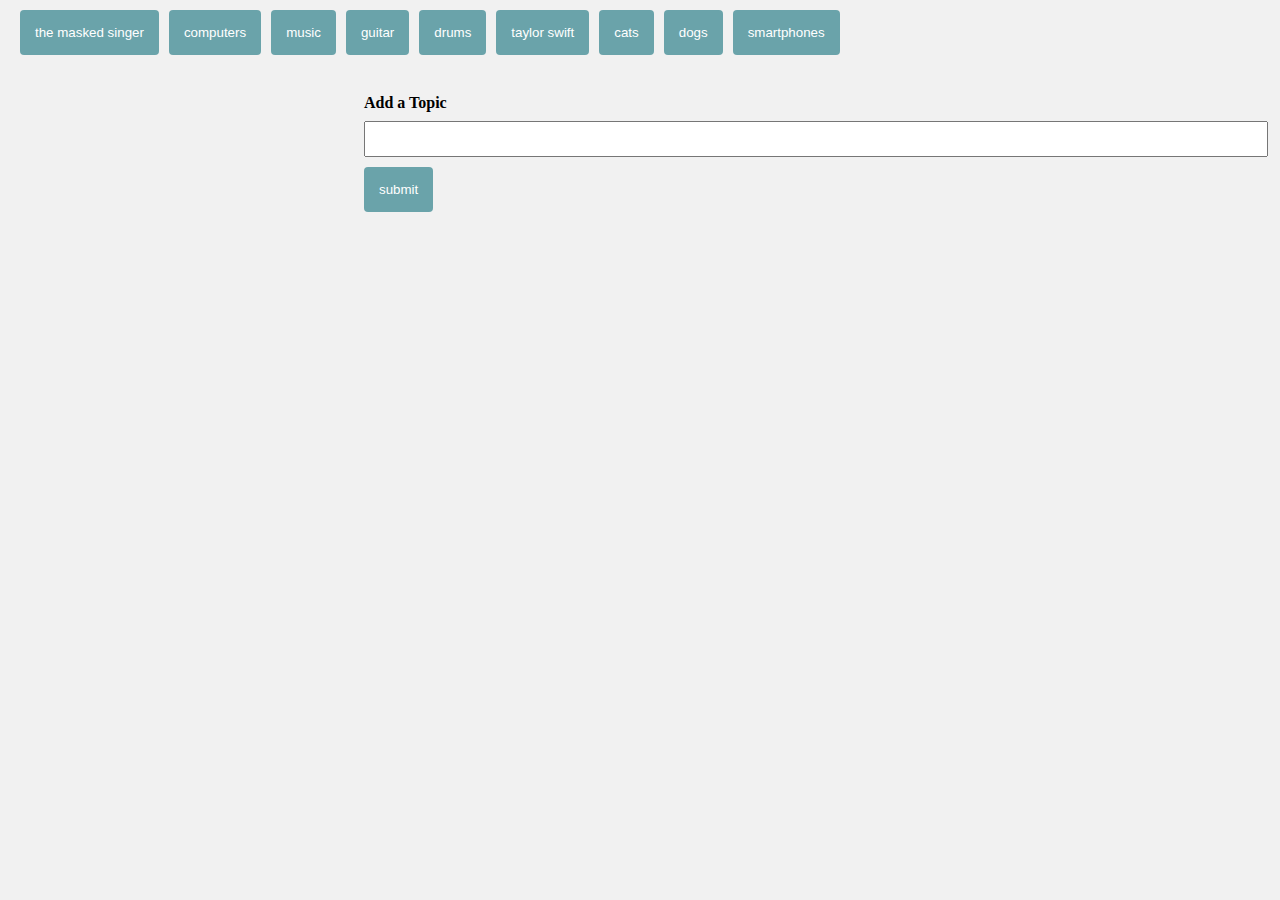
<file: index.html>
<!DOCTYPE html>
<html>

<head>
    <meta charset="utf-8" />
    <meta http-equiv="X-UA-Compatible" content="IE=edge">
    <title>Giphy API Assignment</title>
    <meta name="viewport" content="width=device-width, initial-scale=1">
    <!--Bootstrap CSS-->
    <link rel="stylesheet" href="https://stackpath.bootstrapcdn.com/bootstrap/4.1.3/css/bootstrap.min.css" integrity="sha384-MCw98/SFnGE8fJT3GXwEOngsV7Zt27NXFoaoApmYm81iuXoPkFOJwJ8ERdknLPMO"
        crossorigin="anonymous">

    <link rel="stylesheet" type="text/css" media="screen" href="assets/css/reset.css" />  
    <link rel="stylesheet" type="text/css" media="screen" href="assets/css/style.css" />
</head>

<body>
    <div class="container">
        <div class="row">
            <div class="col-sm-12">
                <div class="row">
                    <div class="col-sm-12 col-md-6">
                        <div id="topic-button-container"></div>
                    </div>
                    <div class="col-sm-12 col-md-6">
                        <form id="topic-form">
                            <label for="topic-input">Add a Topic</label>
                            <input type="text" id="topic-input" /><br>
                            <input type="submit" id="topic-Submit" value="submit" />
                        </form>
                    </div>
                </div>
            </div>
        </div>
        <div class="row">
            <div class="col-sm-12">
                <div id="topics"></div>
            </div>
        </div>
    </div>
    <script src="https://cdnjs.cloudflare.com/ajax/libs/jquery/3.2.1/jquery.min.js"></script>
    <script src="assets/js/giphy-app.js"></script>
</body>

</html>
</file>
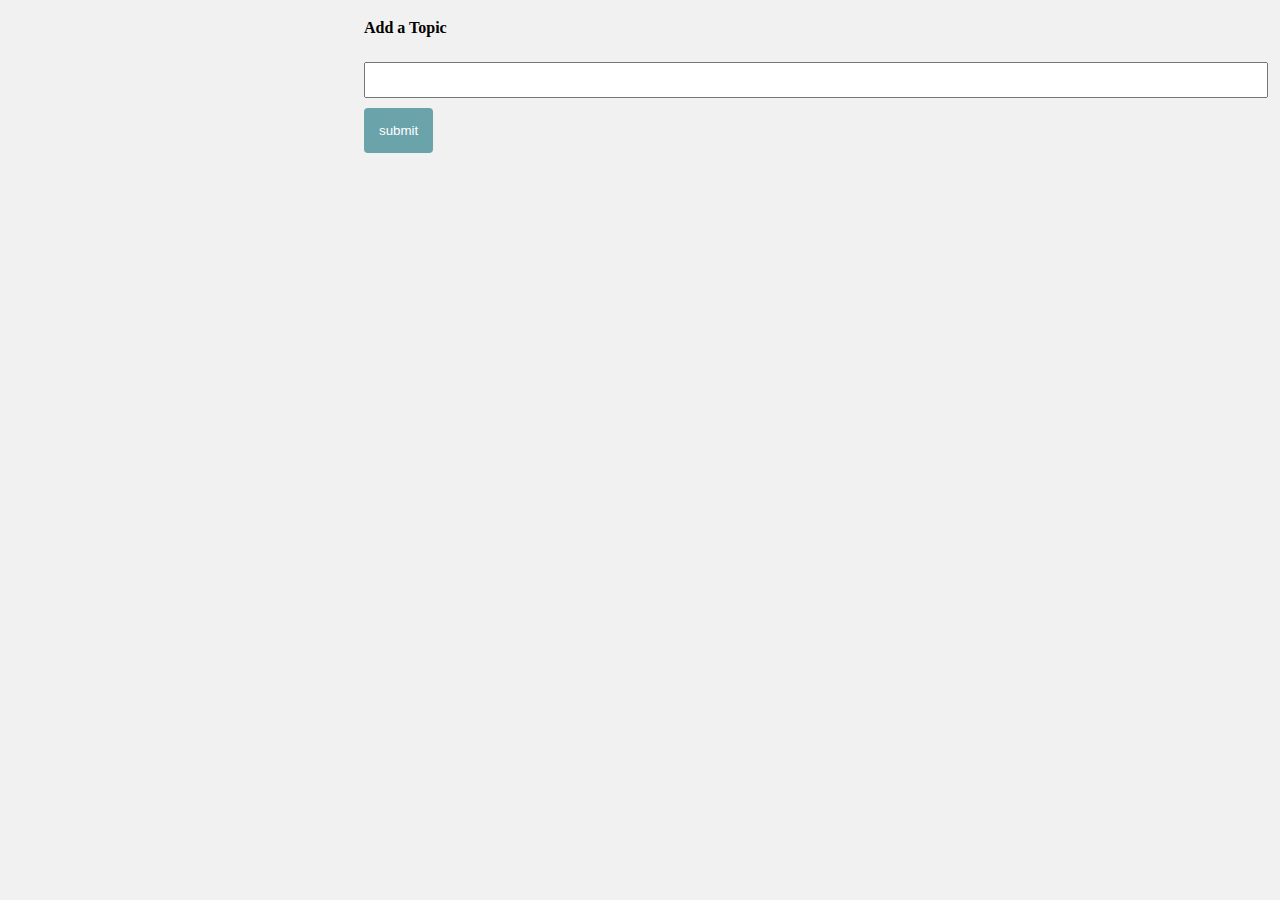
<file: giphy-assignment.html>
<!DOCTYPE html>
<html>

<head>
    <meta charset="utf-8" />
    <meta http-equiv="X-UA-Compatible" content="IE=edge">
    <title>Giphy API Assignment</title>
    <meta name="viewport" content="width=device-width, initial-scale=1">
    <!--Bootstrap CSS-->
    <link rel="stylesheet" href="https://stackpath.bootstrapcdn.com/bootstrap/4.1.3/css/bootstrap.min.css" integrity="sha384-MCw98/SFnGE8fJT3GXwEOngsV7Zt27NXFoaoApmYm81iuXoPkFOJwJ8ERdknLPMO"
        crossorigin="anonymous">

    <link rel="stylesheet" type="text/css" media="screen" href="assets/css/reset.css" />  
    <link rel="stylesheet" type="text/css" media="screen" href="assets/css/style.css" />
</head>

<body>
    <div class="container-fluid">
        <div class="container">
            <div class="row">
                <div class="col-sm-12">
                    <div id="topicContainer"></div>
                </div>
            </div>
        </div>

        <div class="container">
                <div class="row">
                    <div class="col-12">
                        <div class="row">
                            <div class="col-sm-6 col-lg-10">
                                <div id="topicResults"></div>
                            </div>
                            <div class="col-sm-6 col-lg-2">    
                                    <form action="" id="topic-form">
                                        <label for="topic-input">Add a Topic</label><br />
                                        <input type="text" id="topic-input" /><br />
                                        <input type="submit" id="topicSubmit" value="submit" />
                                    </form>                      
                            </div>
                        </div>
                    </div>

                </div>
            </div>
    </div>

    <script src="https://cdnjs.cloudflare.com/ajax/libs/jquery/3.2.1/jquery.min.js"></script>
    <script src="assets/js/giphy-app.js"></script>
</body>

</html>

<!--2. JS

   1. get the HTTP request response promise from AJAX then require callback data 
       from response or whatever argument
   2. grab and store the value from the input box 
   3.  Create an ARRAY then loop through items to create each button
   4. push/add/append this button to the animal buttons div container
   5. set button to a click handler and then populate API results of rating, 
        images.fixed_height.url, images.fixed_height_still (same for fixed_width.url, and            fixed_width_still) 
   6. create a variable to set its state value to data-state
   7. roll mouse over any of the images to check its current state 
	IF (image's state is still) 
		update the src attr to data-animate 'animate', then update data-state attr to "animate"
	 else 
		update attr src value to data-still, then update the data-	state attr to "still", 
   


// variables
   var topicBtnArray = [];
   var topic = $(this).attr("data-topic");
   var queryURL= "https://api.giphy.com/v1/gifs/search?q=" +
        topic + "&api_key=wqWPwnwvmTeWthIWN0Hl90tZizhktHfj&limit=10";
   var userInput;

-->
</file>
<file: assets/css/style.css>
body {
    background: #9e9e9e26;
}

img {
    width: 100%;
    margin-right: 10px;
}

#topic-button-container {
    margin:10px 0;
    width:100%;
    padding: 0 20px;
}

#topics {
    width:100%;
}

.topic-item {
    float:none;
    padding:10px;
}

.topic-button {
    margin-right:10px;
    margin-bottom:10px;
}

.topic-button:hover {
    background: black;
}

.topic-button.active {
    background: black;
}

#topic-input {
    width: 100%;
    height:30px;
}

form {
    float: none;
    width: 100%;
    padding: 0;
  }
  
  label {
    display: block;
    margin-bottom: 10px;
    font-weight: 700;
  }

  label,
input {
    margin-bottom: 10px;
}

.image {
    max-width: 250px;
}


a {
    outline: 0;
    border: 0;
}

.topic-button,
input[type="submit"] {
    background: #6aa3aa;
    color: #fff;
    padding: 15px;
    border-radius: 4px;
    border: 0;
    outline: 0;
    cursor: pointer;
}

/**
 * For modern browsers
 * 1. The space content is one way to avoid an Opera bug when the
 *    contenteditable attribute is included anywhere else in the document.
 *    Otherwise it causes space to appear at the top and bottom of elements
 *    that are clearfixed.
 * 2. The use of `table` rather than `block` is only necessary if using
 *    `:before` to contain the top-margins of child elements.
 */
.cf:before,
.cf:after {
    content: " ";
    /* 1 */
    display: table;
    /* 2 */
}

.cf:after {
    clear: both;
}

/**
  * For IE 6/7 only
  * Include this rule to trigger hasLayout and contain floats.
  */
.cf {
    *zoom: 1;
}

@media (min-width:320px) {

    .image {
        margin-top:10px;
    }
}

@media (min-width:768px) {
    
    .topic-item {
        float:left;
        padding:10px;
    }

    form {
        float: right;
        width: 70%;
        padding: 20px;
      }
}
</file>
